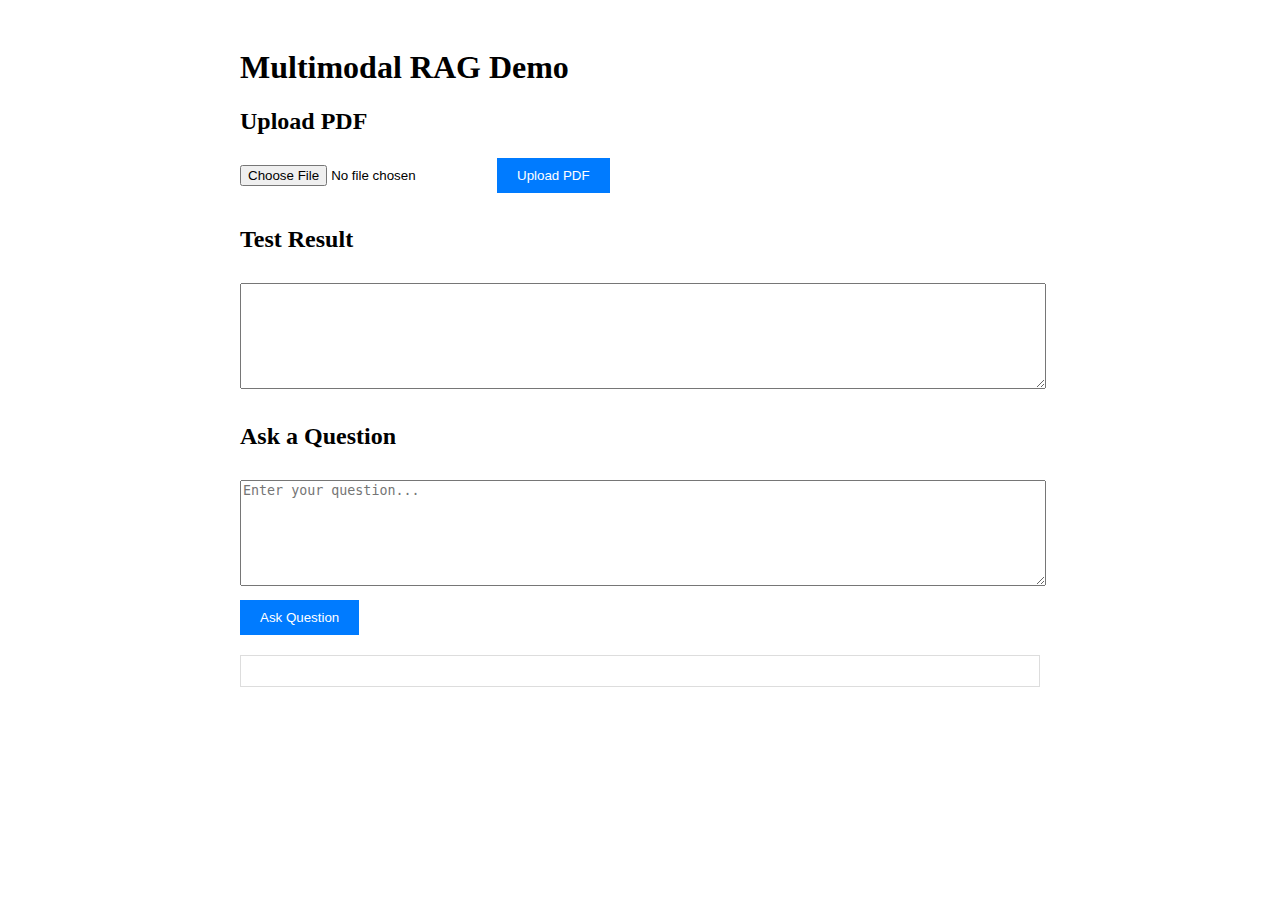
<file: MultiModal/templates/index.html>
<!DOCTYPE html>
<html>
<head>
    <title>Multimodal RAG Demo</title>
    <style>
        .container { max-width: 800px; margin: 0 auto; padding: 20px; }
        .upload-section, .query-section { margin-bottom: 30px; }
        input[type="file"] { margin: 10px 0; }
        textarea { width: 100%; height: 100px; margin: 10px 0; }
        button { padding: 10px 20px; background: #007bff; color: white; border: none; cursor: pointer; }
        #response { margin-top: 20px; padding: 15px; border: 1px solid #ddd; }
    </style>
</head>
<body>
    <div class="container">
        <h1>Multimodal RAG Demo</h1>
        
        <div class="upload-section">
            <h2>Upload PDF</h2>
            <input type="file" id="pdfUpload" accept=".pdf">
            <button onclick="uploadPDF()">Upload PDF</button>
            <div id="uploadStatus"></div>
        </div>

        <div class="query-section">
            <h2>Test Result</h2>
            <textarea id="testOutput" readonly></textarea>

            <h2>Ask a Question</h2>
            <textarea id="questionInput" placeholder="Enter your question..."></textarea>
            <button onclick="askQuestion()">Ask Question</button>
            <div id="response"></div>
        </div>
    </div>

    <script>
        function uploadPDF() {
            const file = document.getElementById('pdfUpload').files[0];
            const output = document.getElementById('testOutput');

            if (!file) return;

            const formData = new FormData();
            formData.append('file', file);

            fetch('/upload', {
                method: 'POST',
                body: formData
            })
            .then(response => response.json())
            .then(data => {
                document.getElementById('uploadStatus').textContent = 
                    data.message || data.error;

                if (data.texts || data.tables) {
                    output.value = `Texts:\n${data.texts.join('\n')}\n\nTables:\n${JSON.stringify(data.tables, null, 2)}`;

                }
            })
            .catch(error => console.error('Error:', error));
        }

        function askQuestion() {
            const question = document.getElementById('questionInput').value;
            if (!question) return;

            fetch('/ask', {
                method: 'POST',
                headers: { 'Content-Type': 'application/json' },
                body: JSON.stringify({ question })
            })
            .then(response => response.json())
            .then(data => {
                const responseDiv = document.getElementById('response');
                responseDiv.innerHTML = data.answer ? 
                    `<strong>Answer:</strong> ${data.answer}` : 
                    `<strong>Error:</strong> ${data.error}`;
            })
            .catch(error => console.error('Error:', error));
        }

    </script>
</body>
</html>
</file>
